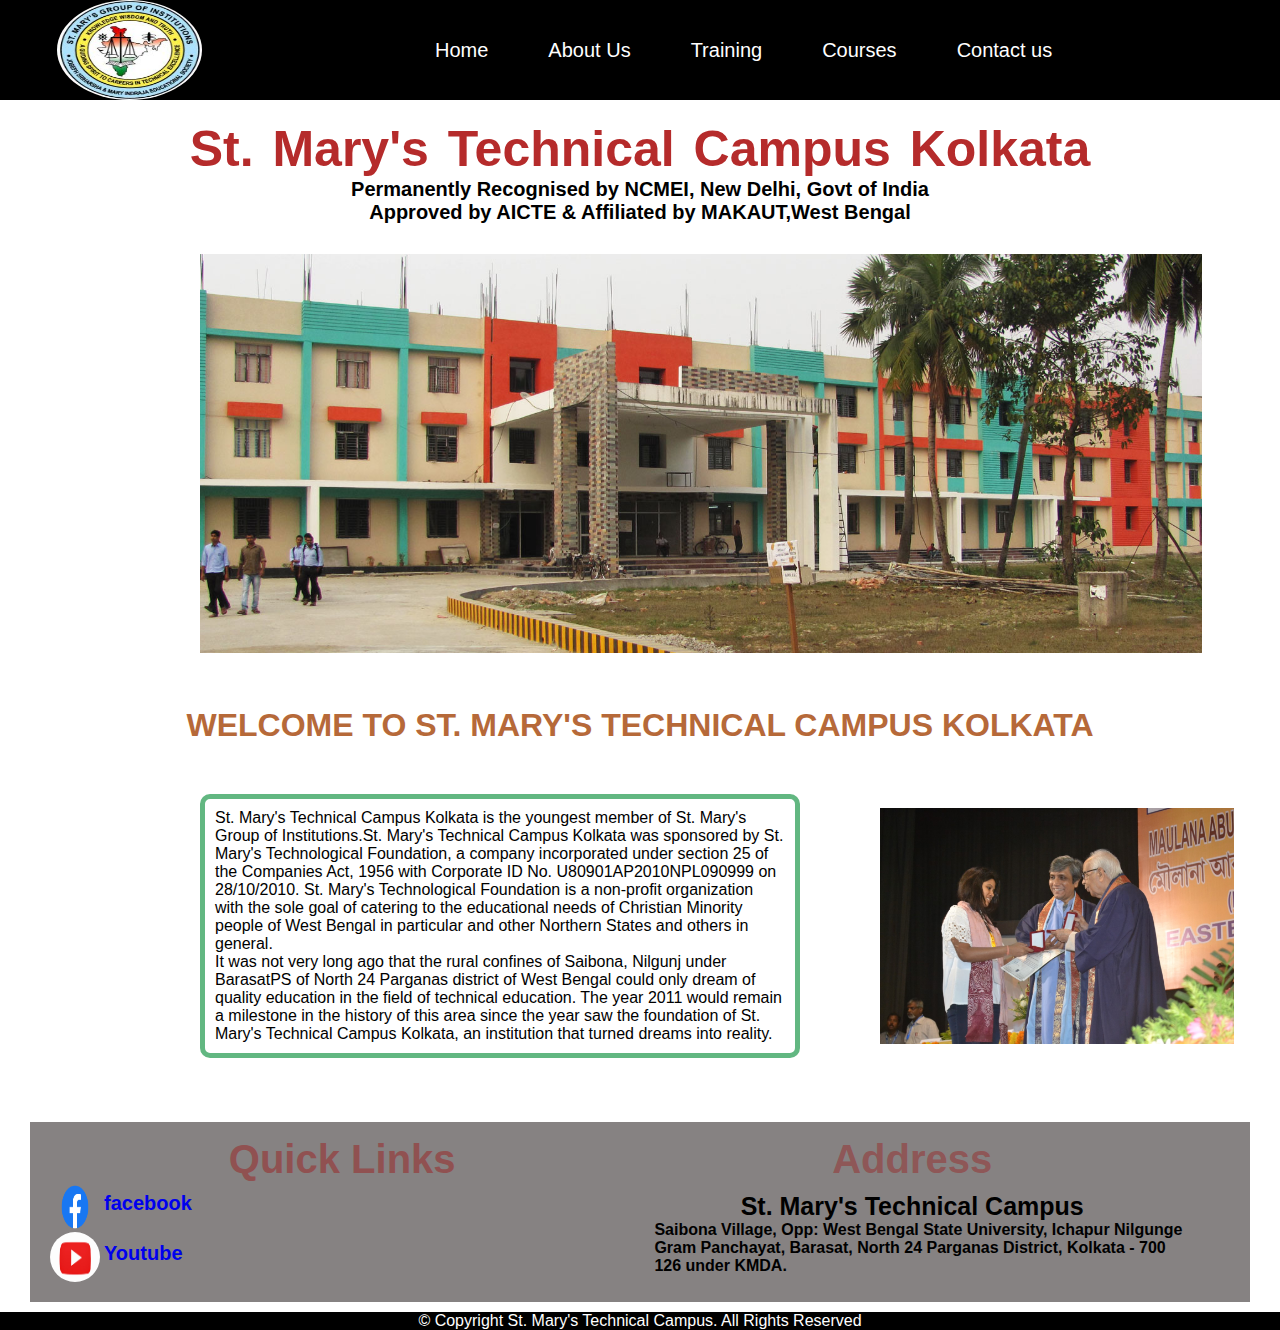
<file: College Website/index.html>
<!DOCTYPE html>
<html lang="en">

<head>
  <meta charset="UTF-8">
  <meta http-equiv="X-UA-Compatible" content="IE=edge">
  <meta name="viewport" content="width=device-width, initial-scale=1.0">
  <title>Home</title>
  <link rel="stylesheet" href="style.css" 
</head>

<body>
  <header>
    <img src="logo\logo.jpg" alt="st mary">
    <nav class="navbar">
      <ul>
        <li class="list"><a href="index.html">Home</a></li>
        <li class="list"><a href="">About Us</a></li>
        <li class="list"><a href="">Training</a></li>
        <li class="list"><a href="">Courses</a></li>
        <li class="list"><a href="index2.html">Contact us</a></li>
      </ul>
    </nav>
  </header>


  <div class="text">
    <h1>St. Mary's Technical Campus Kolkata</h1>
    <h4>Permanently Recognised by NCMEI, New Delhi, Govt of India</h4>
    <h4>Approved by AICTE & Affiliated by MAKAUT,West Bengal</h4>
  </div>


  <main>
    <img id="image" src="image/st marys.jpeg" alt="st mary">
    <h1>WELCOME TO ST. MARY'S TECHNICAL CAMPUS KOLKATA</h1>
    
      <div class="box">

        <div class="paragraph">
          
          <P>St. Mary's Technical Campus Kolkata is the youngest member of St. Mary's Group of Institutions.St. Mary's Technical Campus Kolkata was sponsored by St. Mary's Technological Foundation, a company incorporated under section 25 of the Companies Act, 1956 with Corporate ID No. U80901AP2010NPL090999 on 28/10/2010. St. Mary's Technological Foundation is a non-profit organization with the sole goal of catering to the educational needs of Christian Minority people of West Bengal in particular and other Northern States and others in general.</P>
          <P>It was not very long ago that the rural confines of Saibona, Nilgunj under BarasatPS of North 24 Parganas district of West Bengal could only dream of quality education in the field of technical education. The year 2011 would remain a milestone in the history of this area since the year saw the foundation of St. Mary's Technical Campus Kolkata, an institution that turned dreams into reality.</P>
        </div>
        <img src="image/paragraph.jpg">
      </div>
    </main><br><br><br>


    <div class="container">

      <div class="container1">
        <h2>Quick Links</h2>

        <div id="contain1">

          <img src="logo/Facebook-logo.png" alt="">
          <h5><a href="http://www.facebook.com">facebook</a></h5>
        </div>
        <div id="contain2">
          <img src="logo/Youtube logo.avif" alt="">
          <h5><a href="http://www.youtube.com">Youtube</a></h5>
        </div>


      </div>
      <div class="container2">
        <h2>Address</h2>
        <h3>St. Mary's Technical Campus</h3>

        <p>Saibona Village, Opp: West Bengal State University, Ichapur Nilgunge Gram Panchayat, Barasat, North 24 Parganas District, Kolkata - 700 126 under KMDA.</p>
      </div>
    </div>

    <footer>
      <p>© Copyright St. Mary's Technical Campus. All Rights Reserved</p>
    </footer>



</body>

</html>
</file>
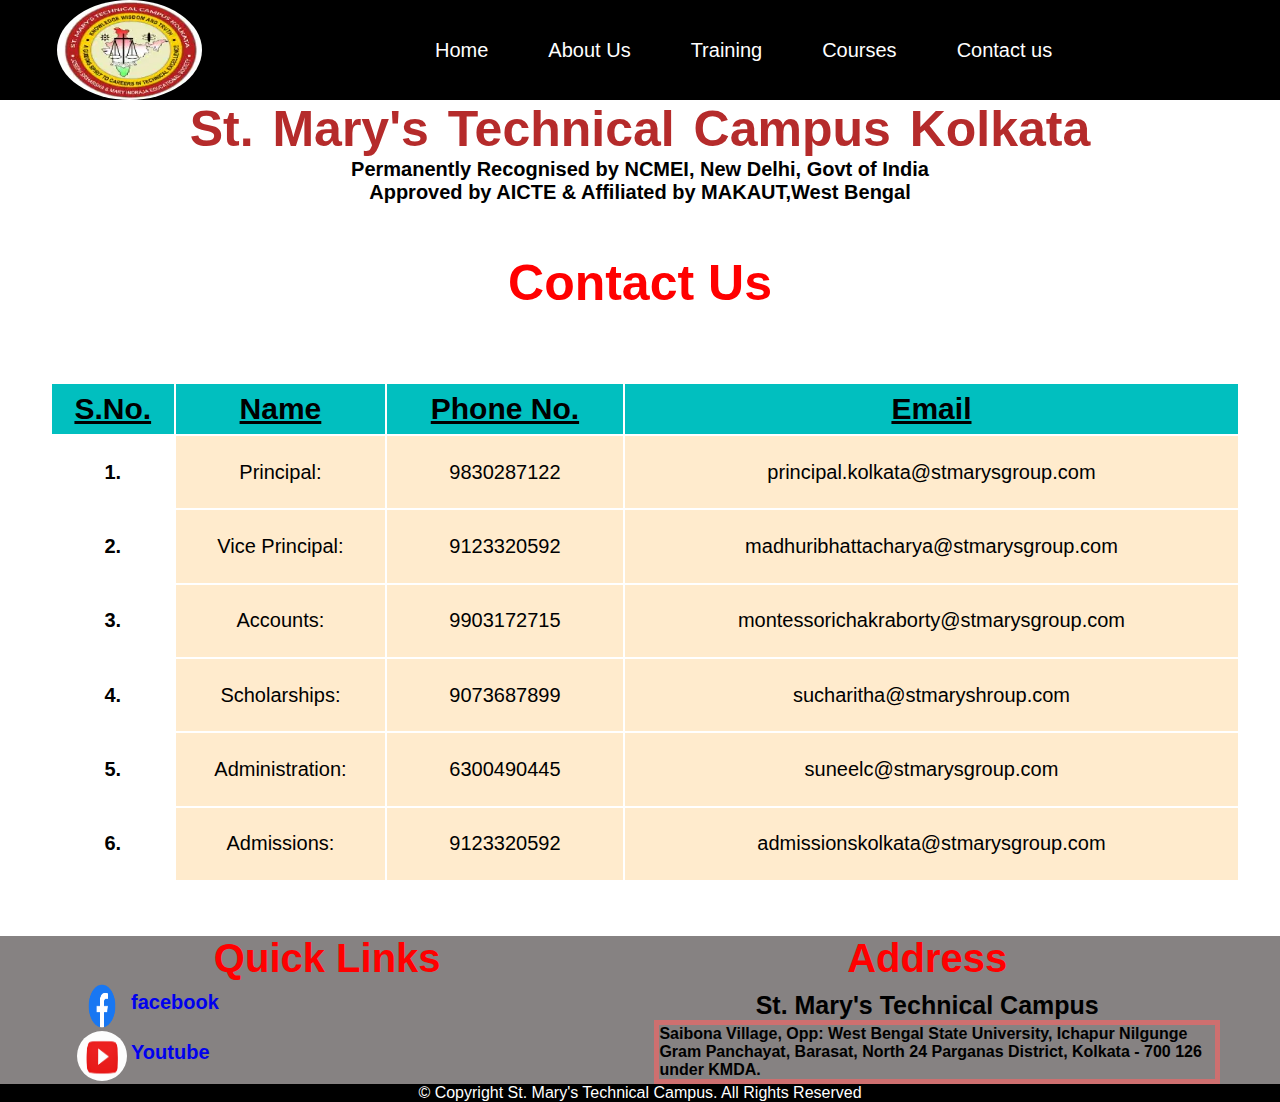
<file: College Website/index2.html>
<!DOCTYPE html>
<html lang="en">
<head>
    <meta charset="UTF-8">
    <meta http-equiv="X-UA-Compatible" content="IE=edge">
    <meta name="viewport" content="width=device-width, initial-scale=1.0">
    <title>contact Us</title>
    <link rel="stylesheet" href="style2.css">
</head>
<body>
    <header>
        <img src="logo/logo.webp" alt="st mary">
        <nav class="navbar">
            <ul>
                <li class="list"><a href="index.html">Home</a></li>
                <li class="list"><a href="">About Us</a></li>
                <li class="list"><a href="">Training</a></li>
                <li class="list"><a href="">Courses</a></li>
                <li class="list"><a href="index2.html">Contact us</a></li>
            </ul>
        </nav>
    </header>
        
        
    <div class="text">
        <h1>St. Mary's  Technical  Campus Kolkata</h1>
        <h4>Permanently Recognised by NCMEI, New Delhi, Govt of India</h4>
        <h4>Approved by AICTE & Affiliated by MAKAUT,West Bengal</h4>
    </div>
        


        <h1 class="contact">Contact Us</h1>
        <table>
            <tr class="tabel">
              <th>S.No.</th>
              <th>Name</th>
              <th>Phone No.</th>
              <th>Email</th>
            </tr>
           
            <tr>
              <td class="slno">1.</td>
              <td class="extra">Principal:</td>
              <td class="extra">9830287122</td>
              <td class="extra">principal.kolkata@stmarysgroup.com</td>
            </tr>
       
            <tr>
              <td class="slno">2.</td>
              <td class="extra">Vice Principal:</td>
              <td class="extra">9123320592</td>
              <td class="extra">madhuribhattacharya@stmarysgroup.com</td>
            </tr>
            <tr>
              <td class="slno">3.</td>
              <td class="extra">Accounts:</td>
              <td class="extra">9903172715</td>
              <td class="extra">montessorichakraborty@stmarysgroup.com</td>
            </tr>
            <tr>
              <td class="slno">4.</td>
              <td class="extra">Scholarships:</td>
              <td class="extra">9073687899</td>
              <td class="extra">sucharitha@stmaryshroup.com</td>
            </tr>
            <tr>
              <td class="slno">5.</td>
              <td class="extra">Administration:</td>
              <td class="extra">6300490445</td>
              <td class="extra">suneelc@stmarysgroup.com</td>
            </tr>
            <tr>
              <td class="slno">6.</td>
              <td class="extra">Admissions:</td>
              <td class="extra">9123320592</td>
              <td class="extra">admissionskolkata@stmarysgroup.com</td>
            </tr>
            
          </table><br><br><br>

          <div class="container">

            <div class="container1">
              <h2>Quick Links</h2>

              <div id="contain1">

                <img src="logo/Facebook-logo.png" alt="">
                <h5><a href="http://www.facebook.com">facebook</a></h5>
              </div>
              <div id="contain2">
                <img src="logo/Youtube logo.avif" alt="">
                <h5><a href="http://www.youtube.com">Youtube</a></h5>
              </div>


            </div>
            <div class="container2">
              <h2>Address</h2>
              <h3>St. Mary's Technical Campus</h3>

              <p>Saibona Village, Opp: West Bengal State University, Ichapur Nilgunge Gram Panchayat, Barasat, North 24 Parganas District, Kolkata - 700 126 under KMDA.</p>
            </div>
          </div>

          <footer>
            <p>© Copyright St. Mary's Technical Campus. All Rights Reserved</p>
            
          </footer>


        
        
        
        
</body>
</html>
</file>
<file: College Website/style.css>
* {
  margin: 0;
  padding: 0;
  box-sizing: border-box;
  font-family: sans-serif;
}

header{
  /*border: 2px solid rgb(197, 113, 113);*/
  display: flex;
  background-color:black;
  height: 100px;
  color: white
}
 header img{
  /*border: 5px solid blue;*/
  border-radius: 50%;
  
  margin-right: 163px;
  margin-left: 57px;
  width: 145px;
}

.navbar{
  display: flex;
  align-items: center;
  padding: 20px;
 
}
.navbar a {
  text-decoration: none;
  color: white;
  
}
.navbar a:hover {
  text-decoration: underline;
  color: rgb(92, 92, 197);
  font-weight: bold;
  /*border: 2px solid red;*/
}

.navbar ul{
  text-decoration: none;
  display: flex;
  list-style: none;
  font-size: 20px;
  padding: 20px;
}
.list{
  padding: 30px;
}



.text {
  /*border: 2px dotted red;*/
  text-align: center;
  padding-top: 20px;
}
.text h1{
  word-spacing: 5px;
  font-size: 50px;
  color: rgb(181, 43, 43);
}
.text h4{
  font-size: 20px;
}




  main h1 {
   padding-top: 50px;
    text-align: center;
    color: rgb(182, 105, 57);
  }
   

  #image{
    width: 90%;
    text-align: center;
    padding-left: 150px;
    padding-top: 30px;
  }
  .paragraph{
    font-family: 'Gill Sans', 'Gill Sans MT', Calibri, 'Trebuchet MS', sans-serif !important;
    
   padding: 10px;
   border: 5px solid rgb(98, 183, 129);
   margin-left: 200px;
   border-radius: 10px;
   width: 600px;
  }
  main img{
    width: 30%;
    height: 50%;
    padding-left: 30px;
    margin-left: 50px;
   
    
  }
.box{
  display: flex;
  align-items: center;
  margin-top: 50px;
}



.container{
  display: flex;
  background-color: rgb(134, 130, 130);
  margin: 10px 30px;
  height: 180px;
}

.container1{
width: 50%;
/*border: 2px solid blue;*/
margin-left: 20px;
margin-top: 15px;
}
.container1 h2{
  text-align: center;
  text-shadow: 20px;
  font-size: 40px;
  color: rgb(144, 81, 81);
}

.container2{
width: 50%;
/*border: 2px solid green;*/
padding-right: 30px;
word-wrap: normal;
margin-right: 30px;
margin-top: 15px;
}
.container2 h2{
  text-align: center;
  text-shadow: 20px;
  font-size: 40px;
  color: rgba(144,81,81,0.9)
}
.container2 h3{
  font-size: 25px;
  padding-top: 10px;
  text-align: center;
}
#contain1{
  display: flex;
}
#contain1 img{
  height: 50px;
  width: 50px;
  margin-right: 4px;
}
#contain1 h5 a{
  text-decoration: none;
  font-size: 20px;
}
#contain1 h5{
  padding-top: 10px;
  padding-right: 30px;
}
  
  
#contain2{
  display: flex;
}
#contain2 img{
  height: 50px;
  width: 50px;
  margin-right: 4px;
  border-radius: 50%;
}
#contain2 h5 a{
  text-decoration: none;
  font-size: 20px;
}
#contain2 h5{
  padding-top: 10px;
}
.container p{
  
 
  margin-left: 20px;
  font-weight: bold;
}


footer{
  text-align: center;
  font-weight: 400;
  background-color: black;
  color: white;
}
</file>
<file: College Website/style2.css>
* {
    margin: 0;
    padding: 0;
    box-sizing: border-box;
    font-family: sans-serif;
}

header{
    /*border: 2px solid rgb(197, 113, 113);*/
    display: flex;
    background-color:black;
    height: 100px;
    color: white
}
img {
    /*border: 5px solid blue;*/
    border-radius: 50%;
    
    margin-right: 163px;
    margin-left: 57px;
    width: 145px;
}

.navbar{
    display: flex;
    align-items: center;
    padding: 20px;
   
}
.navbar a {
    text-decoration: none;
    color: white;
    
}
.navbar a:hover {
    text-decoration: underline;
    color: rgb(92, 92, 197);
    font-weight: bold;
    /*border: 2px solid red;*/
}

.navbar ul{
    text-decoration: none;
    display: flex;
    list-style: none;
    font-size: 20px;
    padding: 20px;
}
.list{
    padding: 30px;
}



.text {
    /*border: 2px dotted red;*/
    text-align: center;
}
.text h1{
    word-spacing: 5px;
    font-size: 50px;
    color: rgb(181, 43, 43);
}
.text h4{
    font-size: 20px;
}
 /*end*/



.contact {
   /* border: 2px solid grey;*/
    text-align: center;
    margin-top: 50px;
    margin-bottom: 70px;
    font-size: 50px;
    color: red;
}
table{
    align-items: center;
    /*border: 10px solid blue;*/
    width: 93%;
    height: 500px;
    margin-left: 50px;
}
.tabel {
   /* border: 20px solid black;*/
    font-size: 30px;
    background-color: rgb(1, 191, 191);
    text-decoration: underline;
    height: 50px;

}
.slno {
    text-align: center;
    font-weight: bold;
    font-size: 20px;
    background-color: rgb(255, 255, 255);
}
.extra {
    text-align: center;
    font-size: 20px;
    background-color: blanchedalmond;
}
/*end*/



.container{
    display: flex;
    background-color: rgb(134, 130, 130);
}

.container1{
width: 50%;
/*border: 2px solid blue;*/
margin-left: 20px;
}
.container1 h2{
    text-align: center;
    text-shadow: 20px;
    font-size: 40px;
    color: red;
}

.container2{
width: 50%;
/*border: 2px solid green;*/
padding-right: 30px;
word-wrap: normal;
margin-right: 30px;
}
.container2 h2{
    text-align: center;
    text-shadow: 20px;
    font-size: 40px;
    color: red;
}
.container2 h3{
    font-size: 25px;
    padding-top: 10px;
    text-align: center;
}
#contain1{
    display: flex;
}
#contain1 img{
    height: 50px;
    width: 50px;
    margin-right: 4px;
}
#contain1 h5 a{
    text-decoration: none;
    font-size: 20px;
}
#contain1 h5{
    padding-top: 10px;
    padding-right: 30px;
}
    
    
#contain2{
    display: flex;
}
#contain2 img{
    height: 50px;
    width: 50px;
    margin-right: 4px;
    border-radius: 50%;
}
#contain2 h5 a{
    text-decoration: none;
    font-size: 20px;
}
#contain2 h5{
    padding-top: 10px;
}
.container p{
    
    border: 5px solid rgb(206, 111, 111);
    margin-left: 20px;
    font-weight: bold;
}


footer{
    text-align: center;
    font-weight: 400;
    background-color: black;
    color: white;
}
</file>
